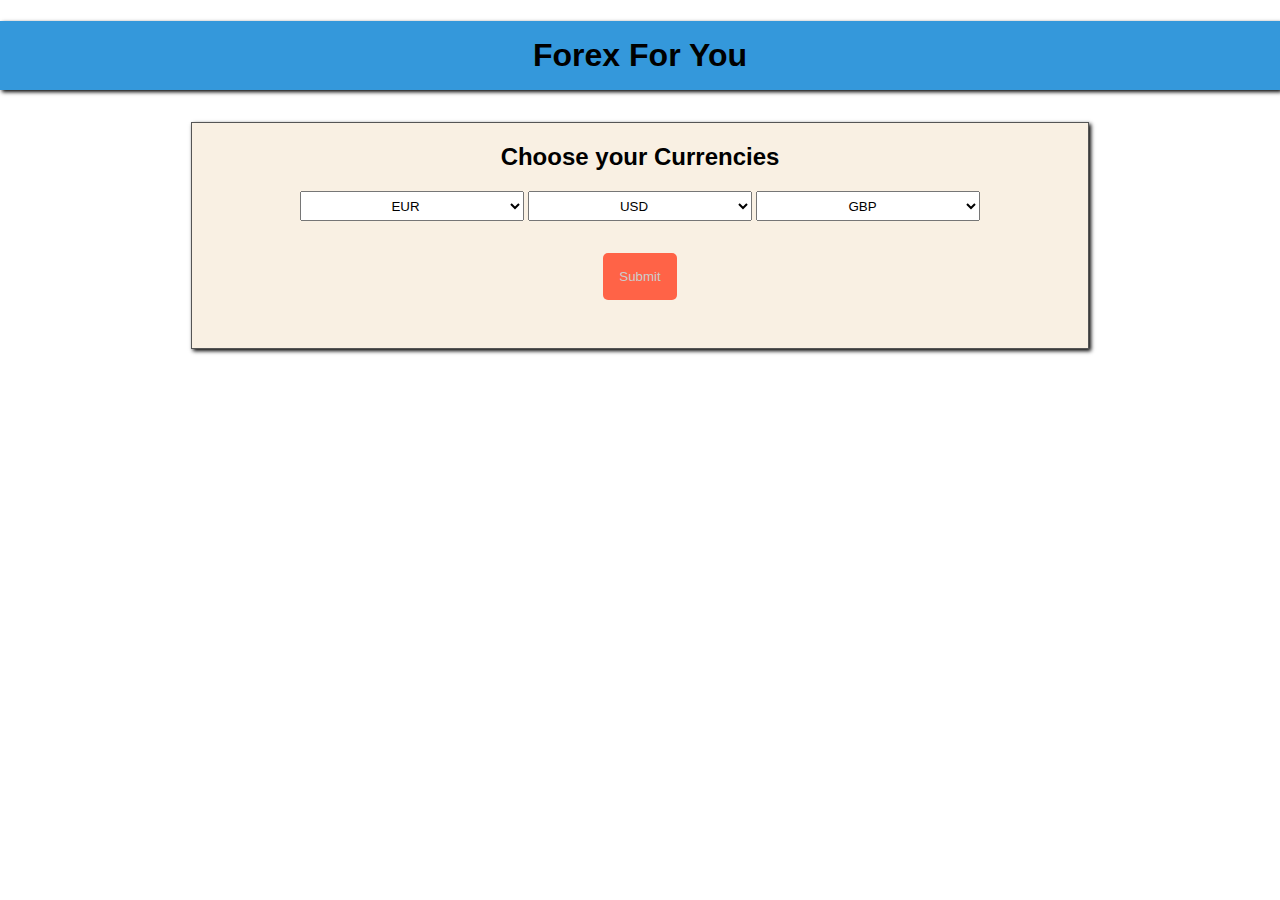
<file: index.html>
<!DOCTYPE html>
<html>
    <head>
        <title>Forex For You</title>
        <meta charset="UTF-8">
        <meta name="viewport" content="width=device-width, initial-scale=1.0">
        <link href="newcss.css" rel="stylesheet" type="text/css"/>
        <link href="Media_Queries.css" rel="stylesheet" type="text/css"/>
    </head>
    <body>
        <header>
            <h1>Forex For You</h1>
            <button id="convert_now" class="undisplay">Convert Now</button>
        </header>
        <div class="entry">
            <form>
                <h2>Choose your Currencies</h2> 
                <div class="currencies">
                    <select class="first_cur">
                        <option value="EUR">EUR</option>
                        <option value="USD">USD</option>
                        <option value="JPY">JPY</option>
                        <option value="GBP">GBP</option>
                        <option value="XAU">XAU</option>
                        <option value="CHF">CHF</option>
                        <option value="AUD">AUD</option>
                    </select>
                    <select class="second_cur">
                        <option value="USD">USD</option>   
                        <option value="EUR">EUR</option>
                        <option value="JPY">JPY</option>
                        <option value="GBP">GBP</option>
                        <option value="XAU">XAU</option>
                        <option value="CHF">CHF</option>
                        <option value="AUD">AUD</option>
                    </select>
                    <select class="third_cur">
                        <option value="GBP">GBP</option>                    
                        <option value="EUR">EUR</option>
                        <option value="USD">USD</option>
                        <option value="JPY">JPY</option>
                        <option value="XAU">XAU</option>
                        <option value="CHF">CHF</option>
                        <option value="AUD">AUD</option>
                    </select>
                </div>
                <input type="submit">
                <div class="msg"></div>
            </form>    
        </div>
        <main></main> 
        <div class="converter_container"></div>
        <script src="jquery-3.2.1.min.js" type="text/javascript"></script>
        <script src="main.js" type="text/javascript"></script>
    </body>
</html>
</file>
<file: newcss.css>
body{
    margin: 0px;
    font-family: arial;
}
main{
    display: flex;
    justify-content: center;
}
header{
    text-align: center;
    margin-bottom: 1rem;
}
header h1 {
    background-color: #3498db;
    box-shadow: 2px 2px 4px;
    padding: 1rem;
}
header button{
    border: none;
    padding: 1rem;
    border-radius: 5px;
    background-color: tomato;
    color: #ccc; 
}

.undisplay{
     display: none;
}

.msg {
    font-weight: bold;
    margin-bottom: 1rem;
}

header button:hover{
    cursor: pointer;
    color: #fff;
}
.entry{
    margin-top: 2rem;
}
.entry h2{
    text-align: center;
}
.entry form{
    border: 1px solid #555;
    box-shadow: 2px 2px 4px;
    background-color: #f9f0e3;
    margin: 0 auto;
    width: 70%;
    text-align: center;
}
.entry select{
    width: 25%;
    height: 30px;
    text-align-last: center;
}
.entry form input{
    border: none;
    padding: 1rem;
    border-radius: 5px;
    background-color: tomato;
    color: #ccc; 
    margin: 2rem;
}

.entry form input:hover{
    color: #fff;
    cursor: pointer;
}
section{
    width: 25%;
    height: 300px;
    border: 1px solid #555;
    margin: 1rem;
    position: relative;
    box-shadow: 2px 2px 4px;
    background-color: #f9f0e3;
}
h3{
    margin: 0px;
    border-bottom: 1px solid #bbb;
    padding: 1rem;
    display: flex;
    align-items: center;
}
section h3 img{
    width: 20px;
}
.titles, .price, .time, .symbol{
    display: flex;
    margin: 10px;
    padding: 10px;  
}
.titles{
    border-bottom: 2px solid #aaa;    
}
.price, .time, .symbol{
    border-bottom: 1px solid #aaa;
}
@keyframes fadein {
    from { opacity: 0; }
    to   { opacity: 1; }
}
.id_title{
    width: 15%;
}
.des_title{
    width: 40%;
}
.val_title{
    width: 40%;
    animation: fadein 3s; 
    font-weight: bold;
}

.converter_container form{
    width: 25%;
    border: 1px solid #555;
    margin: 0 auto;
    margin-top: 1rem;
    margin-bottom: 1rem;
    box-shadow: 2px 2px 4px;
    background-color: #f9f0e3;
    height: 300px;
    animation: fadein 3s; 
}

.converter_container form > div{
    display: flex;
    justify-content: center;
}
.converter_container label{
    width: 40%;
    margin-top: 1rem;
}

.converter_container input[type="number"],.converter_container select{
    height: 30px;
    box-sizing: border-box; 
    border-radius: 0px;
    width: 100%;
}

.converter_container select{
    border-left: none;
}

.converter_container input[type="submit"]{
    margin: 0 auto;
    margin-top: 1rem;
    border: none;
    padding: 1rem;
    border-radius: 5px;
    background-color: tomato;
    height: 50px;
    color: #ccc;
    display: block;
    cursor: pointer;
}
.converter_container input[type="submit"]:hover{
    color: #fff;
}
.res{
    margin-left: 10%;
    margin-top: 1rem;
}
#result{
    width: 80%;
    height: 30px;
    border: 1px solid #aaa;
    margin: 0 auto;
    margin-bottom: 1rem;
    box-sizing: border-box;
    background-color: #fff;
    display: flex;
    align-items: center;
}
.ribbon {
  width: 150px;
  height: 150px;
  overflow: hidden;
  position: absolute;
}
.ribbon::before,
.ribbon::after {
  position: absolute;
  z-index: -1;
  content: '';
  display: block;
  border: 5px solid #2980b9;
}
.ribbon span {
  position: absolute;
  display: block;
  width: 225px;
  padding: 15px 0;
  background-color: #3498db;
  box-shadow: 0 5px 10px rgba(0,0,0,.1);
  color: #fff;
  font: 700 18px/1 'Lato', sans-serif;
  text-shadow: 0 1px 1px rgba(0,0,0,.2);
  text-transform: uppercase;
  text-align: center;
}
.ribbon-top-right {
  top: -10px;
  right: -10px;
}
.ribbon-top-right::before,
.ribbon-top-right::after {
  border-top-color: transparent;
  border-right-color: transparent;
}
.ribbon-top-right::before {
  top: 0;
  left: 0;
}
.ribbon-top-right::after {
  bottom: 0;
  right: 0;
}
.ribbon-top-right span {
  left: -25px;
  top: 30px;
  transform: rotate(45deg);
}
</file>
<file: Media_Queries.css>
@media screen and (max-width: 550px) {
    main{
        display: block;
    }
    section{
        width: 90%;
        margin: 0 auto;
        margin-bottom: 1rem;
    }
    .converter_container form{
        width: 90%;
    }
}
@media screen and (min-width: 550px) and (max-width: 950px) {
    main{
        display: block;
    }
    section{
        width: 70%;
        margin: 0 auto;
        margin-bottom: 1rem;
    }
    .converter_container form{
        width: 70%;
    }
}
@media screen and (min-width: 950px) and (max-width: 1300px) {
    section{
        width: 30%;
    }
    .converter_container form{
        width: 30%;
    }
}
</file>
